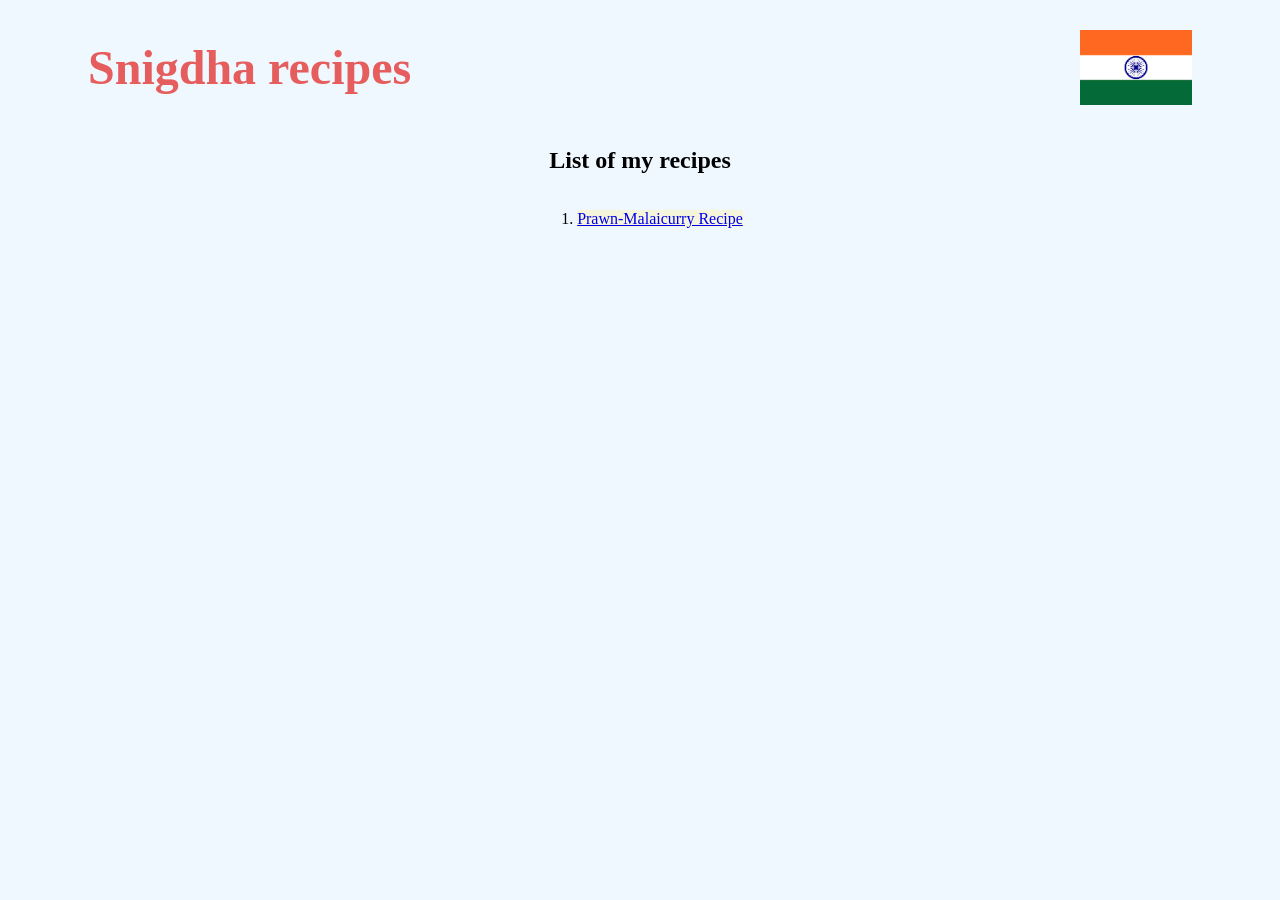
<file: index.html>
<!DOCTYPE html>
<html lang="en">
<head>
    <meta charset="UTF-8">
    <meta name="viewport" content="width=device-width, initial-scale=1.0">
    <title>SNIGDHA RECIPES</title>

    <link rel="stylesheet" href="styling.css">
</head>
<body>
    <div id="header">
 <h1>Snigdha recipes</h1> 
 <img src="./Indian_Flag.png" alt="flag of india">
    </div>
  
<div id="recipes">
    <h2>List of my recipes</h2>
   
    <ol>
        <li><a href="./recipes/prawn-malaicurry.html">Prawn-Malaicurry Recipe</a></li>
    </ol>

</div>
   
</body>
</html>
</file>
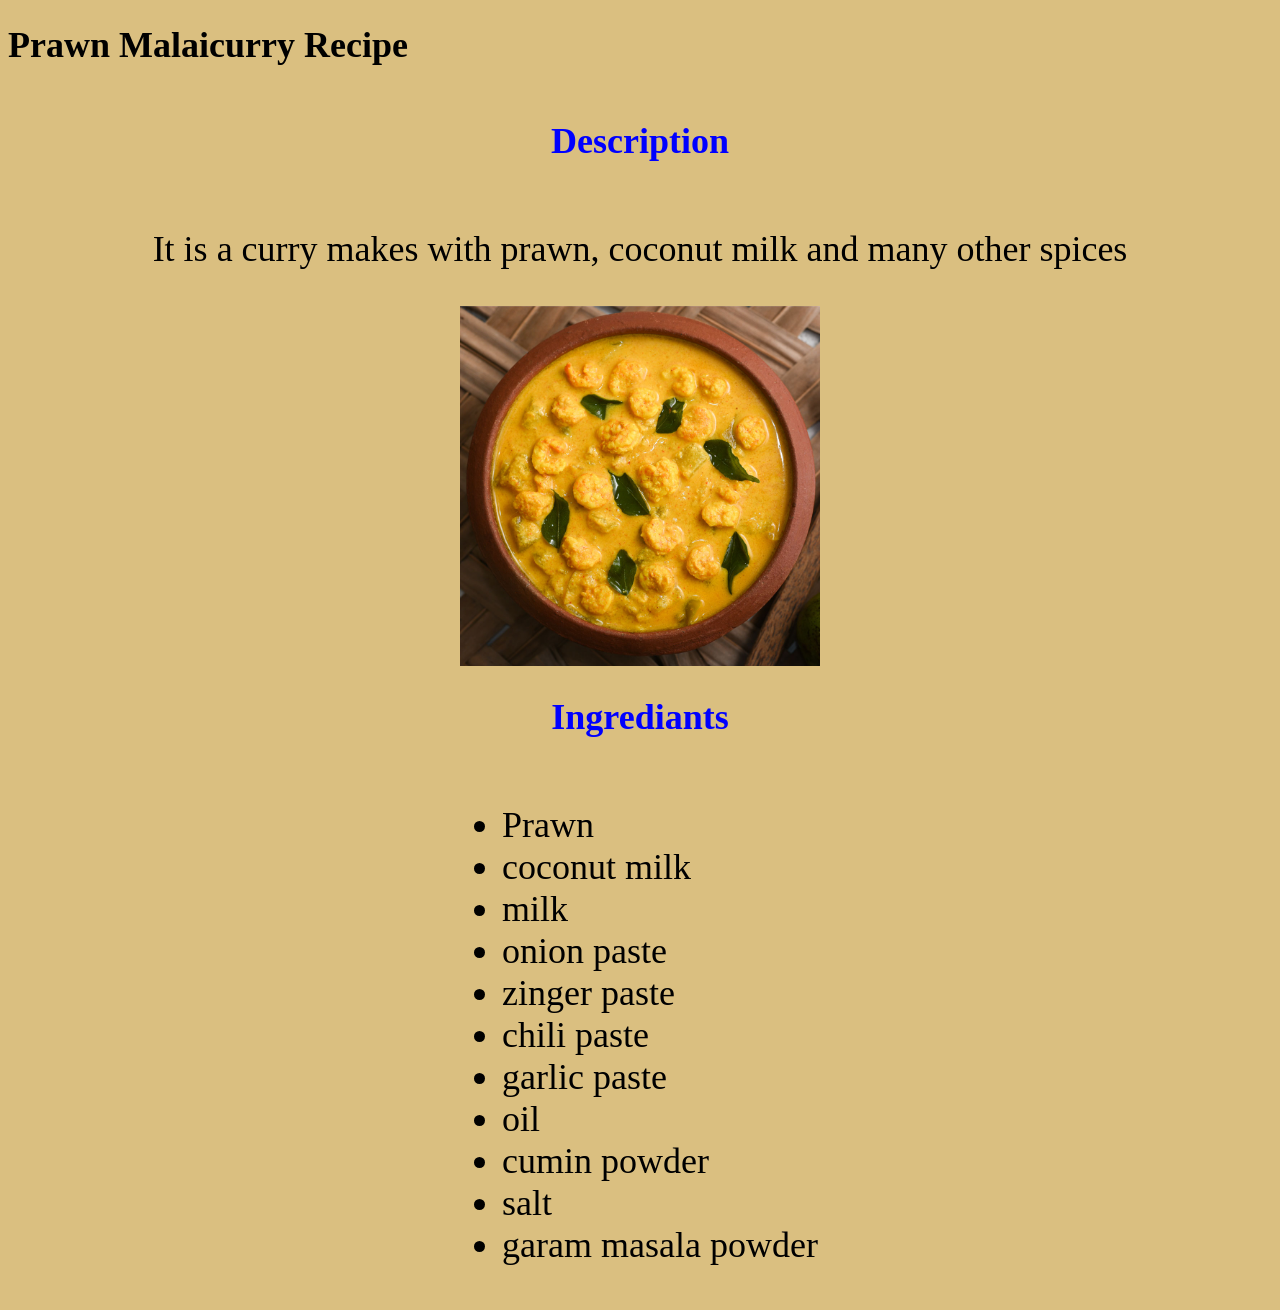
<file: recipes/prawn-malaicurry.html>
<!DOCTYPE html>
<html lang="en">
<head>
    <meta charset="UTF-8">
    <meta name="viewport" content="width=device-width, initial-scale=1.0">
    <title>prawn malaicurry recipe</title> 
    <link rel="stylesheet" href="stylin.css">
</head>
<body>
    <h1>Prawn Malaicurry Recipe</h1>
        <div class="elements-of-recipe" id="description">
            <h2>Description</h2>

            <p>It is a curry makes with prawn, coconut milk and many other spices</p>

            <img src="Chingri-Malai-Curry.jpg" alt="This is a picture of prawn-malaicurry">
        </div>
        <div class="elements-of-recipe" id="ingredients">
            <h2>Ingrediants</h2>

            <div id="content">
                <ul>
                <li>Prawn</li>
                <li>coconut milk</li>
                <li>milk</li>
                <li>onion paste</li>
                <li>zinger paste</li>
                <li>chili paste</li>
                <li>garlic paste</li>
                <li>oil</li>
                <li>cumin powder</li>
                <li>salt</li>
                <li>garam masala powder</li>
                </ul>
                

            </div>

    
        </div>
    <div class="elements-of-recipe" id="Process">
    
    </div>


</body>
</html>
</file>
<file: styling.css>
* {
    background-color: #89abea;
    background-color:aliceblue;
    


}

h1 {
   color:rgb(230, 93, 93);
   font-size: 3rem;
   
   

}

a{
    background-color:beige

}

#header{
    display: flex;
    justify-content: center;
    align-items: center;
    justify-content:space-between;
    margin-left:5rem;
    margin-right:5rem;
}

#recipes{
    display:flex;
    flex-direction:column;
    justify-content: center;
    align-items:center;
    font-size:1rem;
}

img{
    width:7rem;
    height:auto;
}
</file>
<file: recipes/stylin.css>
*{ 
    background-color: rgb(218, 191, 128);
    font-size: 1.5rem;
} 

#description{
    
    
}

#ingredients{ 
     
    
    
    

}

#process{
    
   
    
}

.elements-of-recipe{
    display: flex;
    justify-content: center;
    align-items: center;
    flex-direction: column;

}

#description>h2{
    color: blue;
}

#ingredients>h2{
    color: blue;
}
#description>img{
    width: 15rem;
    height: auto;
}
</file>
